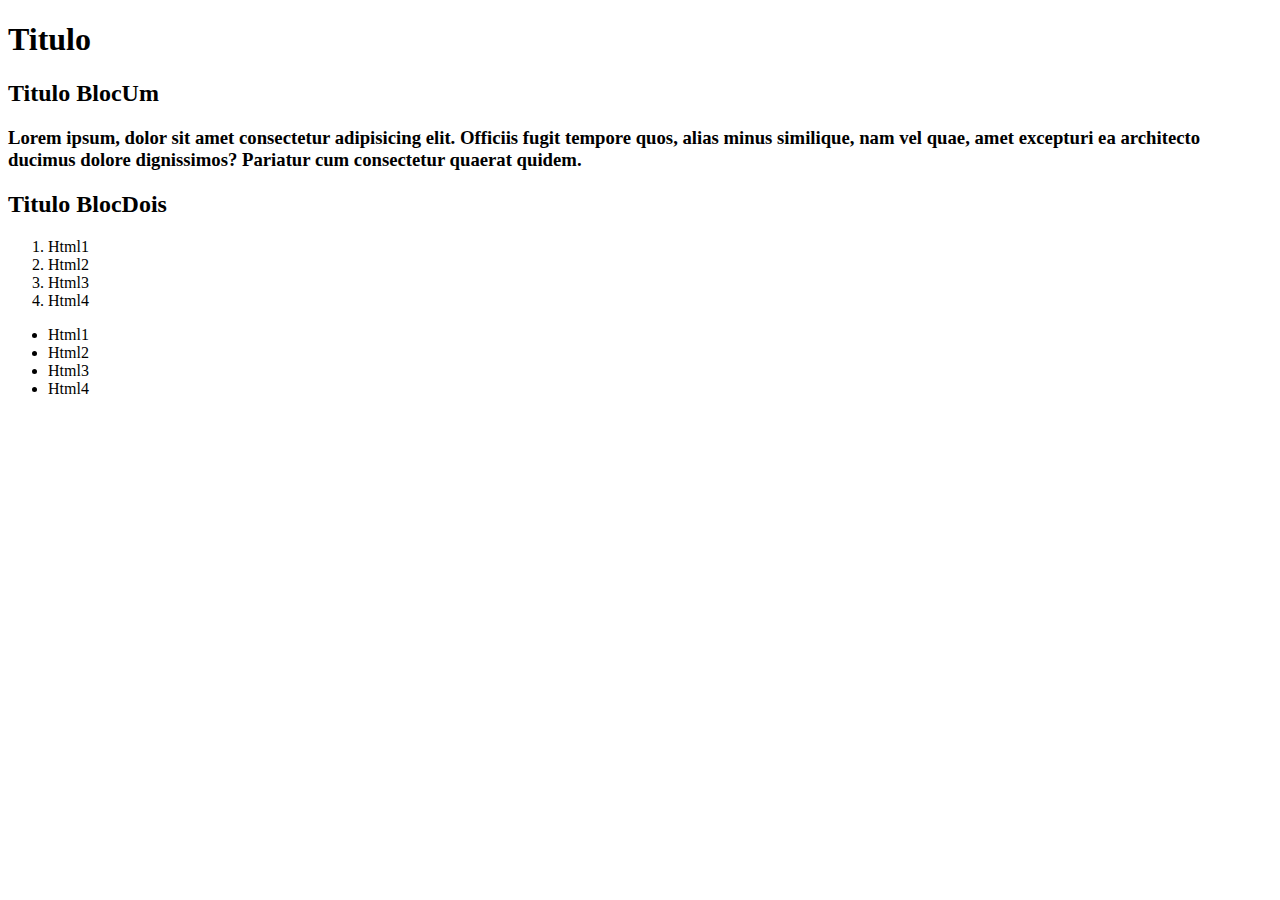
<file: Aula1/index.html>
<!DOCTYPE html>
<html>
    <head>

        <meta charset="utf-8">
        <title> Pagina Di Pedro</title>

    </head>
    <body>
        <header>
            <h1>Titulo</h1>
        </header>
        <section id = "BlocUm">
            <h2>Titulo BlocUm</h2>
            <h3>Lorem ipsum, dolor sit amet consectetur adipisicing elit. Officiis fugit tempore quos, alias minus similique, nam vel quae, amet excepturi ea architecto ducimus dolore dignissimos? Pariatur cum consectetur quaerat quidem.</h2>

        </section>
        <section id = "BlocDois">
            <h2>Titulo BlocDois</h2>
            <ol>
                <li>Html1</li>
                <li>Html2</li>
                <li>Html3</li>
                <li>Html4</li>
            </ol>
            <ul>
                <li>Html1</li>
                <li>Html2</li>
                <li>Html3</li>
                <li>Html4</li>
            </ul>
        </section>
        
    </body>
    <footer>
        

    </footer>
</html>
</file>
